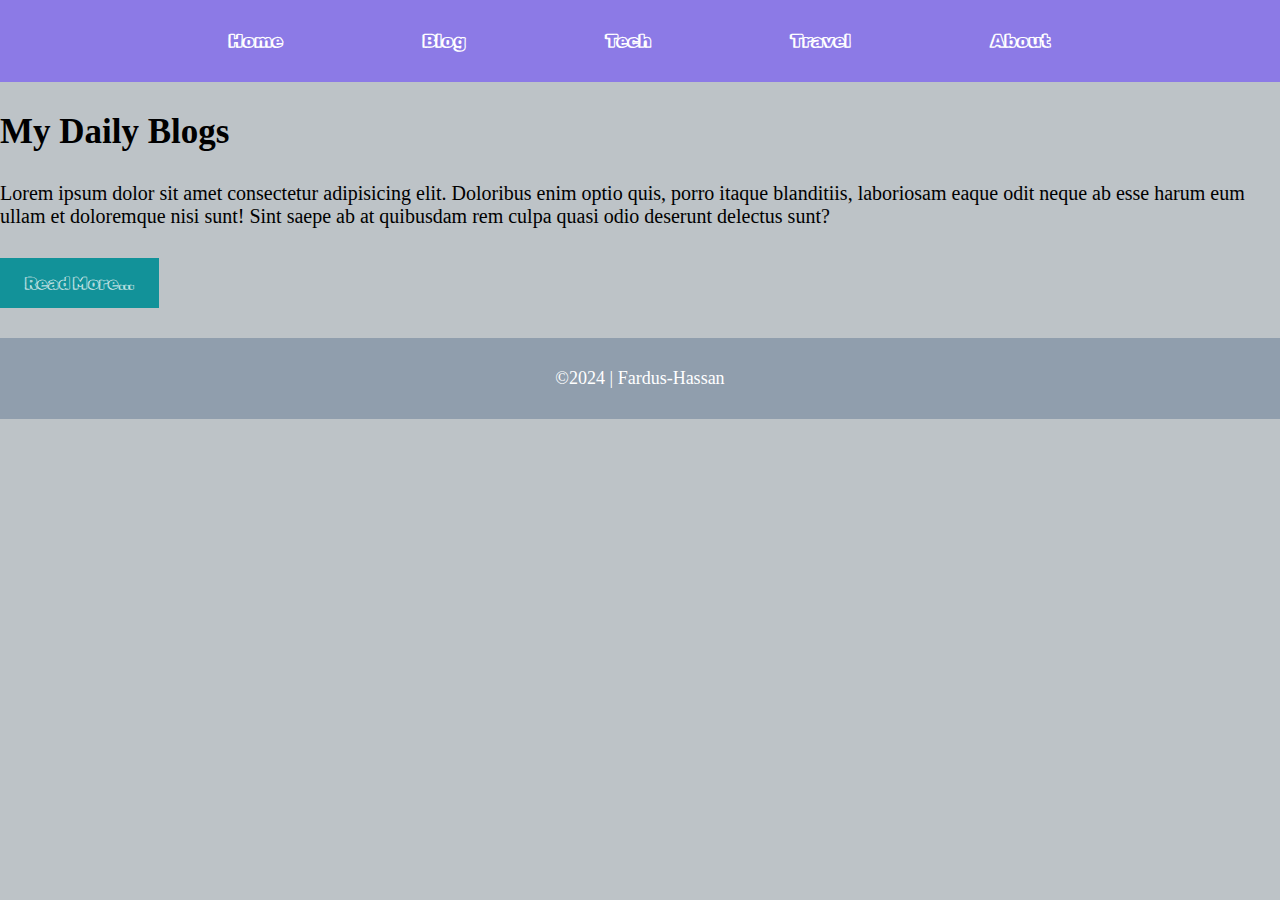
<file: index.html>
<!DOCTYPE html>
<html lang="en">
<head>
    <meta charset="UTF-8">
    <meta name="viewport" content="width=device-width, initial-scale=1.0">
    <title>practice-4</title>
    <link rel="stylesheet" href="style/style.css">
</head>
<body>
    <header class="head1">
        <nav>
            <ul>
                <li><a href="index.html">Home</a></li>
                <li><a href="html-files/blog.html">Blog</a></li>
                <li><a href="html-files/tech.html">Tech</a></li>
                <li><a href="html-files/travel.html">Travel</a></li>
                <li><a href="html-files/about.html">About</a></li>
            </ul>
        </nav>
    </header>
    <main>
        <header>
            <h2>My Daily Blogs</h2>
            <p>Lorem ipsum dolor sit amet consectetur adipisicing elit. Doloribus enim optio quis, porro itaque blanditiis, laboriosam eaque odit neque ab esse harum eum ullam et doloremque nisi sunt! Sint saepe ab at quibusdam rem culpa quasi odio deserunt delectus sunt?</p>
            <button>Read More...</button>
        </header>
    </main>
    <footer>
        <p class="fc">&copy;2024 | Fardus-Hassan</p>
    </footer>
</body>
</html>
</file>
<file: style/style.css>
@import url('https://fonts.googleapis.com/css2?family=Rubik+Doodle+Shadow&display=swap');

*{
    margin: 0;
    padding: 0;

}

body{
    background-color: #bdc3c7;
}

li{
    list-style: none;
}

a{
    text-decoration: none;
}

.head1 > nav > ul{
    width: 50%;
    display: flex;
    justify-content:center;
    align-items:center;
    margin: auto;
}

.head1{
    padding: 30px 0;
    background-color:#8c7ae6;;
}

.head1 nav > ul > li{
    margin: auto;
}

.head1 a{
    color: white;
    font-family: 'Rubik Doodle Shadow', system-ui;
    font-size: 18px;
    font-weight:bold;
    padding: 30px 70px;
}

.head1 nav > ul > li a:hover{
    background-color: #7c6bd1;
}

/* header */

.fc{
    font-size: 18px;
    text-align: center;
    padding: 30px 0;
    background-color: #909ead;
    color: rgb(255, 255, 255);
}

/* footer */

main header h2{
    font-size: 35px;
    margin: 30px 0;
}

main header p{
    margin-bottom: 30px;
    font-size: 20px;
}

main header button{
    margin-bottom: 30px;
    border: none;
    padding: 15px 25px;
    font-size: 17px;
    background-color:#129299;
    font-family: 'Rubik Doodle Shadow', system-ui;
    color: rgb(255, 255, 255);

}
</file>
